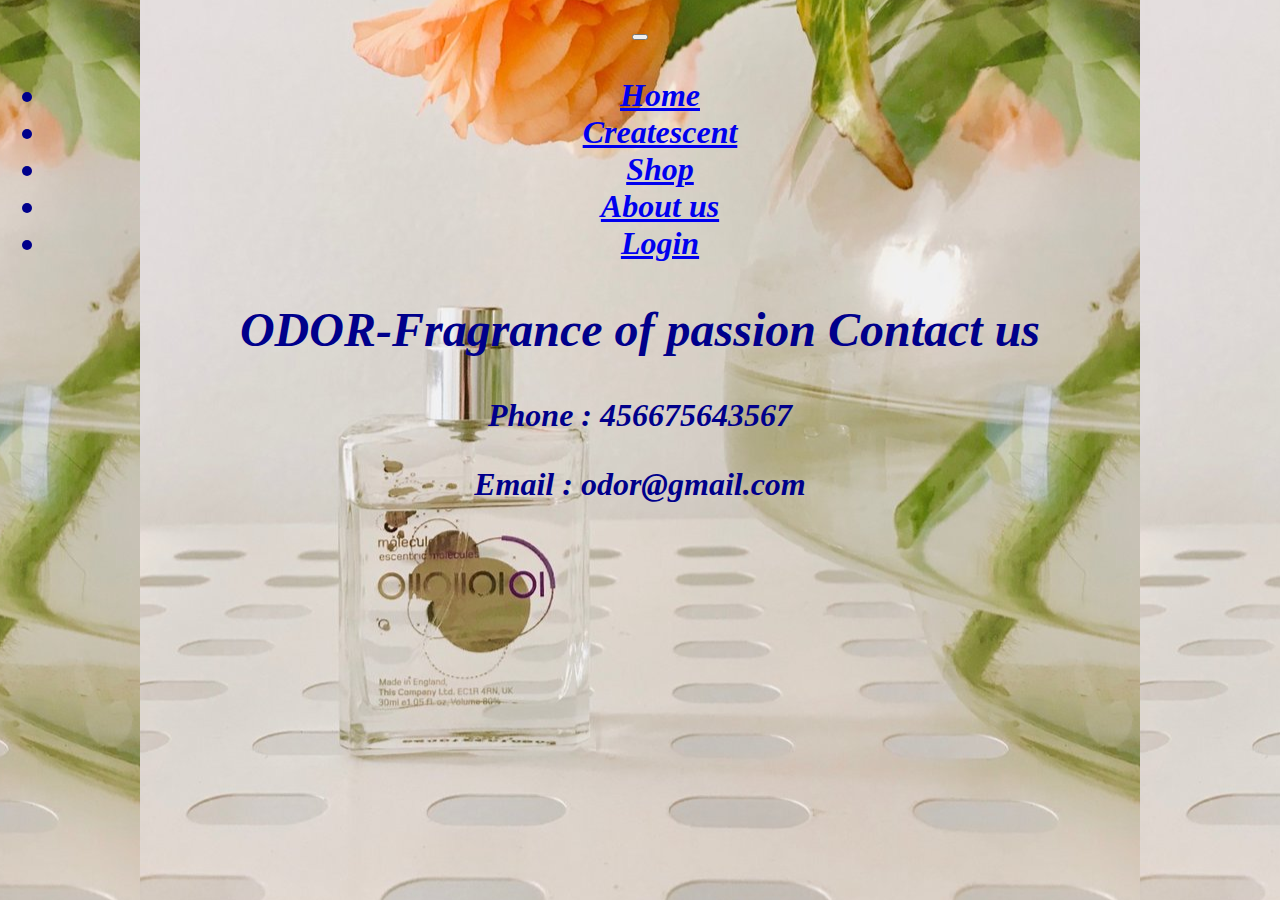
<file: about.html>
<!DOCTYPE html>
<html lang="en">
<head>
    <link rel="stylesheet" href="css\style.css" class="css">
    <link href="https://cdn.jsdelivr.net/npm/bootstrap@5.0.0-beta1/dist/css/bootstrap.min.css" rel="stylesheet" integrity="sha384-giJF6kkoqNQ00vy+HMDP7azOuL0xtbfIcaT9wjKHr8RbDVddVHyTfAAsrekwKmP1" crossorigin="anonymous">
    <meta charset="UTF-8">
    <meta name="viewport" content="width=device-width, initial-scale=1.0">
    <title>Document</title>
</head>
<body class="about"> 
    <nav class="navbar navbar-expand-lg navbar-light bg-light">
        <div class="container-fluid">
          <a class="navbar-brand" href="#"></a>
          <button class="navbar-toggler" type="button" data-bs-toggle="collapse" data-bs-target="#navbarNav" aria-controls="navbarNav" aria-expanded="false" aria-label="Toggle navigation">
            <span class="navbar-toggler-icon"></span>
          </button>
          <div class="collapse navbar-collapse" id="navbarNav">
            <ul class="navbar-nav">
              <li class="nav-item">
                <a class="nav-link active" aria-current="page" href="index.php">Home</a>
              </li>
              <li class="nav-item">
                <a class="nav-link" href="create.php">Createscent</a>
              </li>
              <li class="nav-item">
                <a class="nav-link" href="shop.php">Shop</a>
              </li>
              <li class="nav-item">
                <a class="nav-link" href="about.php">About us</a>
              </li>
              <li class="nav-item">
                <a class="nav-link" href="login.php">Login</a>
              </li>
              
            </ul>
          </div>
        </div>
      </nav>

    <h2>ODOR-Fragrance of passion Contact us </h2>
    <P>Phone : 456675643567</P>
    <p>Email : odor@gmail.com</p>
    <script src="https://cdn.jsdelivr.net/npm/bootstrap@5.0.0-beta1/dist/js/bootstrap.bundle.min.js" integrity="sha384-ygbV9kiqUc6oa4msXn9868pTtWMgiQaeYH7/t7LECLbyPA2x65Kgf80OJFdroafW" crossorigin="anonymous"></script>
</body>
</html>
</file>
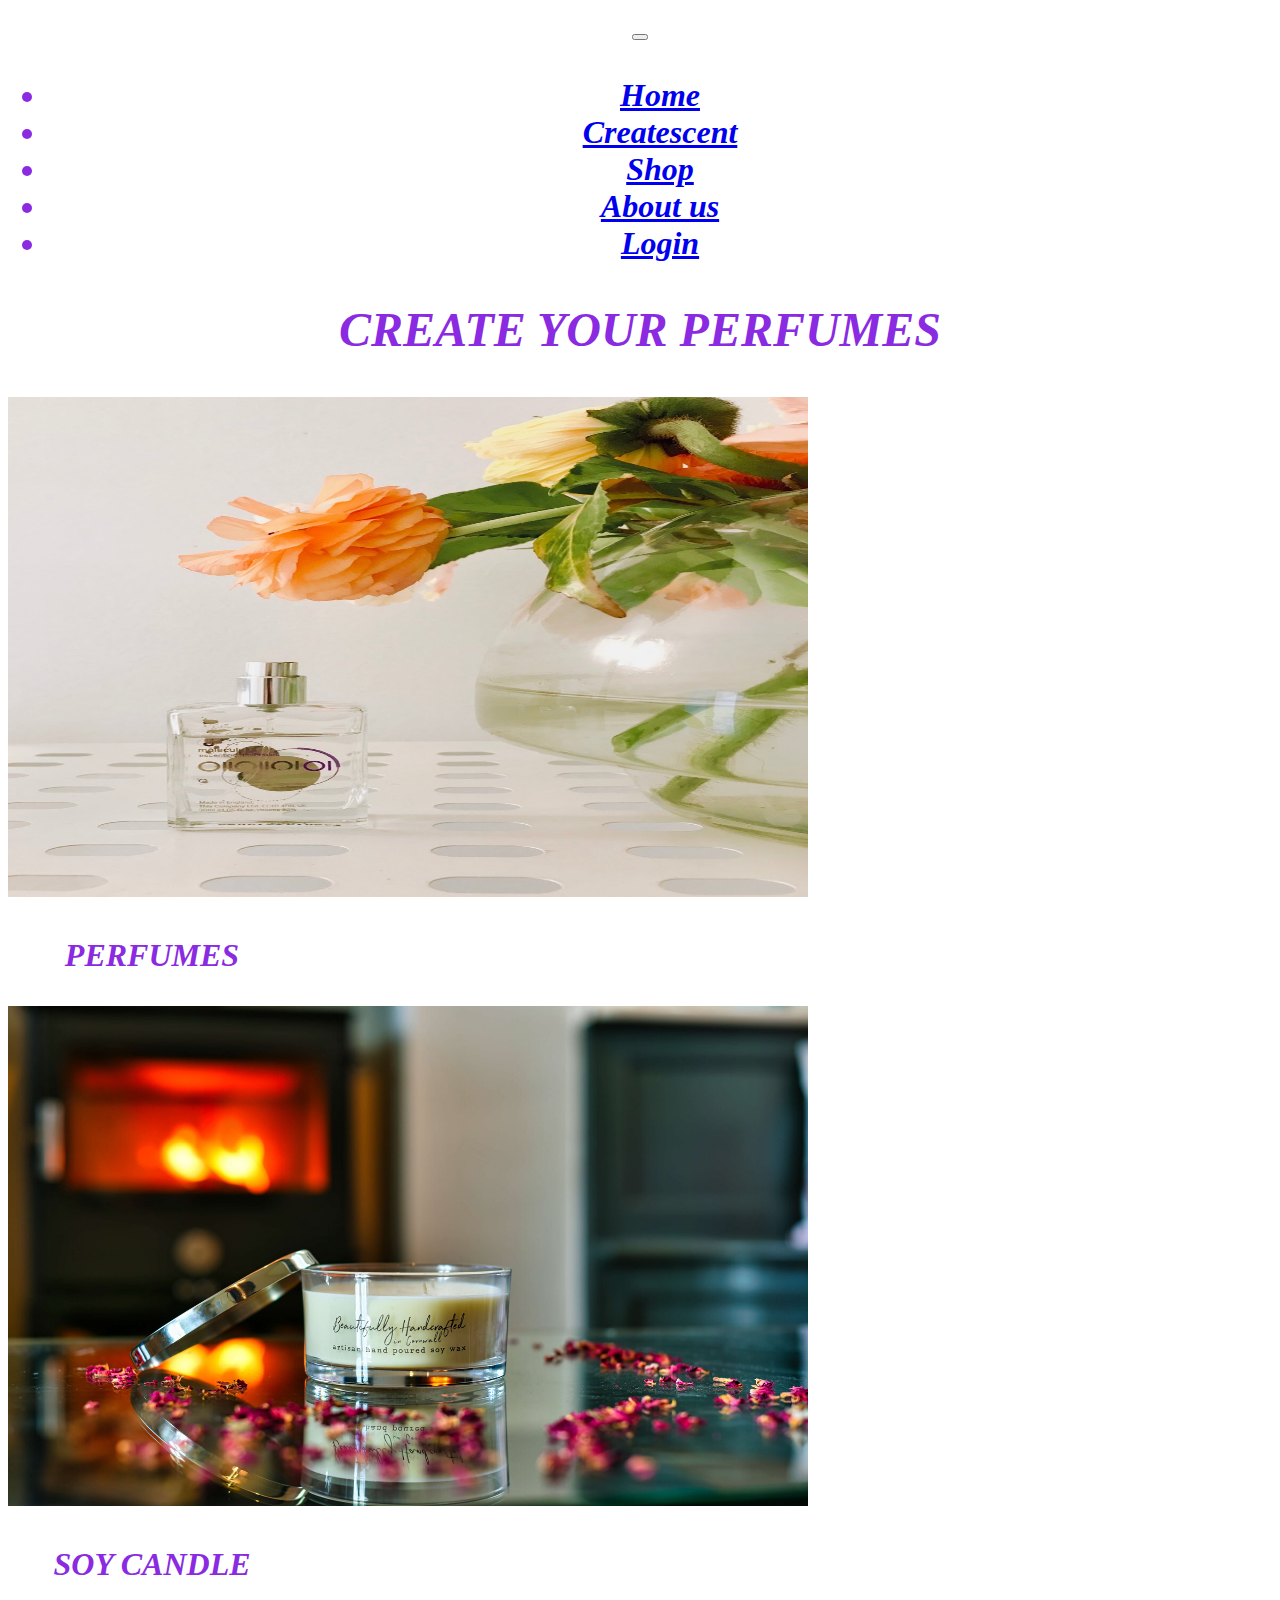
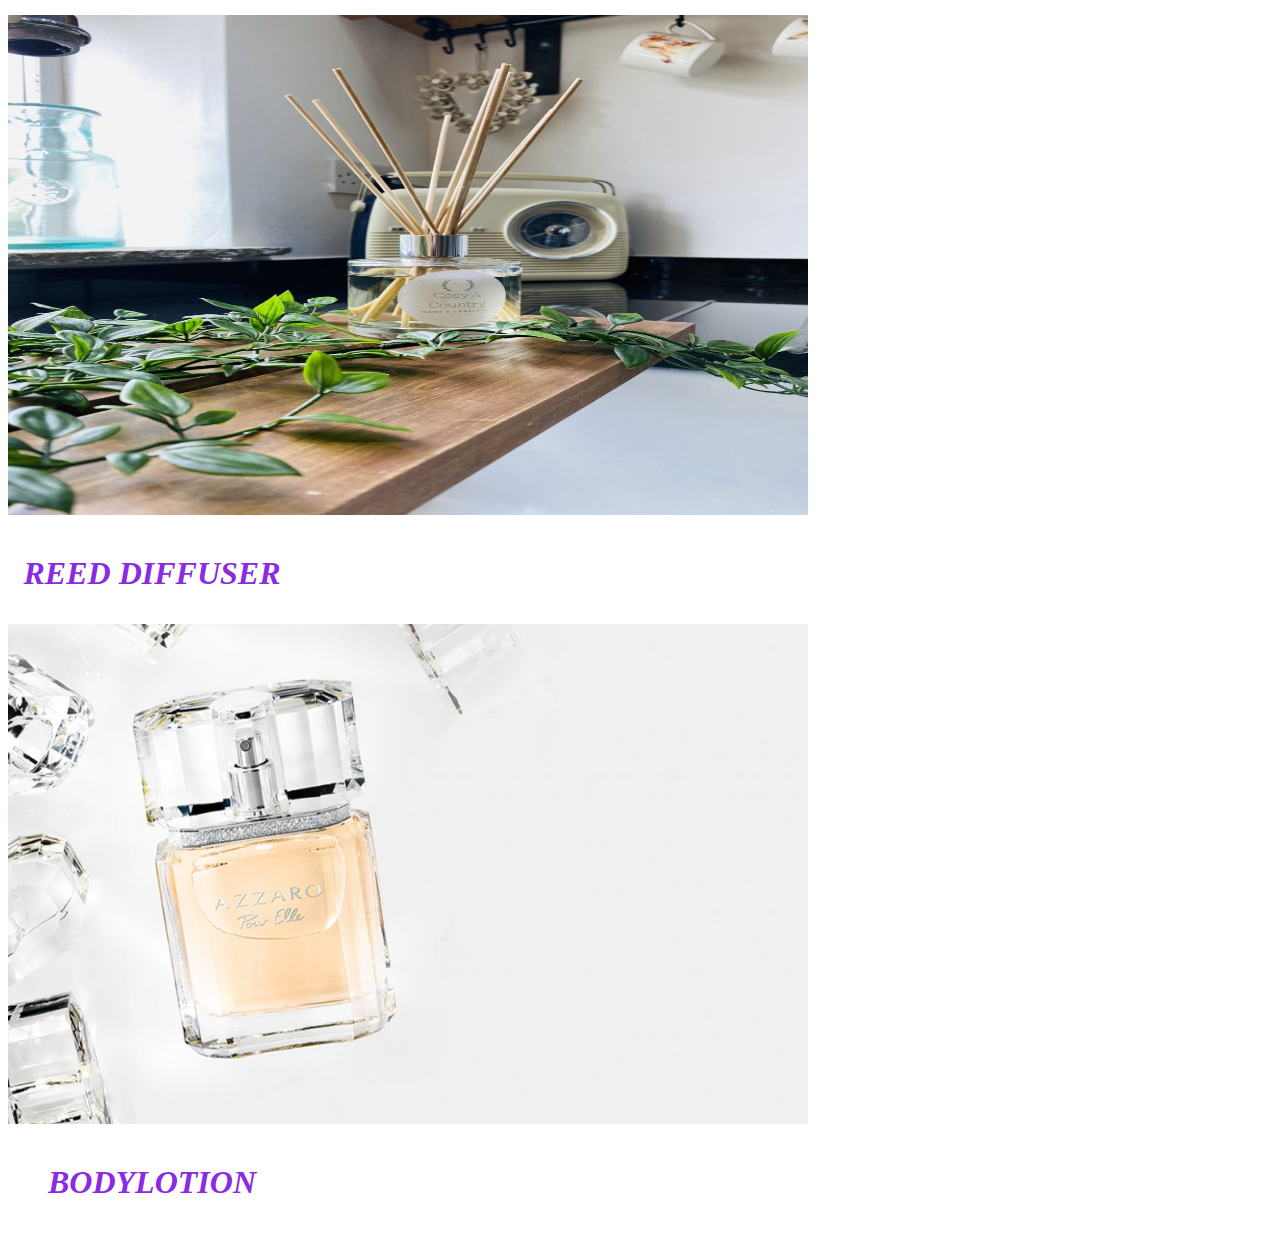
<file: create.html>
<!DOCTYPE html>
<html lang="en">
<head>
    <link rel="stylesheet" href="css\style.css" class="css">
    <link href="https://cdn.jsdelivr.net/npm/bootstrap@5.0.0-beta1/dist/css/bootstrap.min.css" rel="stylesheet" integrity="sha384-giJF6kkoqNQ00vy+HMDP7azOuL0xtbfIcaT9wjKHr8RbDVddVHyTfAAsrekwKmP1" crossorigin="anonymous">
    <meta charset="UTF-8">
    <meta name="viewport" content="width=device-width, initial-scale=1.0">
    <title>Document</title>
</head>
<body class="create"> 
    <nav class="navbar navbar-expand-lg navbar-light bg-light">
        <div class="container-fluid">
          <a class="navbar-brand" href="#"></a>
          <button class="navbar-toggler" type="button" data-bs-toggle="collapse" data-bs-target="#navbarNav" aria-controls="navbarNav" aria-expanded="false" aria-label="Toggle navigation">
            <span class="navbar-toggler-icon"></span>
          </button>
          <div class="collapse navbar-collapse" id="navbarNav">
            <ul class="navbar-nav">
              <li class="nav-item">
                <a class="nav-link active" aria-current="page" href="index.php">Home</a>
              </li>
              <li class="nav-item">
                <a class="nav-link" href="create.php">Createscent</a>
              </li>
              <li class="nav-item">
                <a class="nav-link" href="shop.php">Shop</a>
              </li>
              <li class="nav-item">
                <a class="nav-link" href="about.php">About us</a>
              </li>
              <li class="nav-item">
                <a class="nav-link" href="login.php">Login</a>
              </li>
              
            </ul>
          </div>
        </div>
      </nav>

    <h2>CREATE YOUR PERFUMES</h2>
    <div class="container">
        <div class="row">
            <div class="col col-12 col-sm-12 col-md-6 col-lg-6 col-xl-3 col-xl-xl-3">
                <div class="card" style="width: 18rem;">
                    <img src="images\perf2.jpeg" class="card-img-top" alt="..." height="500" width="800">
                    <div class="card-body">
                      <p class="card-text">PERFUMES</p>
                    </div>
                  </div>
            </div>
            <div class="col col-12 col-sm-12 col-md-6 col-lg-6 col-xl-3 col-xl-xl-3">
                <div class="card" style="width: 18rem;">
                    <img src="images\perf6.jpeg" class="card-img-top" alt="..." height="500" width="800">
                    <div class="card-body">
                      <p class="card-text">SOY CANDLE</p>
                    </div>
                  </div>
            </div>
            <div class="col col-12 col-sm-12 col-md-6 col-lg-6 col-xl-3 col-xl-xl-3">
                <div class="card" style="width: 18rem;">
                    <img src="images\perf7.jpeg" class="card-img-top" alt="..." height="500" width="800">
                    <div class="card-body">
                      <p class="card-text">REED DIFFUSER</p>
                    </div>
                  </div>
            </div>
            <div class="col col-12 col-sm-12 col-md-6 col-lg-6 col-xl-3 col-xl-xl-3">
                <div class="card" style="width: 18rem;">
                    <img src="images\perf8.jpeg" class="card-img-top" alt="..." height="500" width="800">
                    <div class="card-body">
                      <p class="card-text">BODYLOTION</p>
                    </div>
                  </div>
            </div>
        </div>
    </div>
    <script src="https://cdn.jsdelivr.net/npm/bootstrap@5.0.0-beta1/dist/js/bootstrap.bundle.min.js" integrity="sha384-ygbV9kiqUc6oa4msXn9868pTtWMgiQaeYH7/t7LECLbyPA2x65Kgf80OJFdroafW" crossorigin="anonymous"></script>
</body>
</html>
</file>
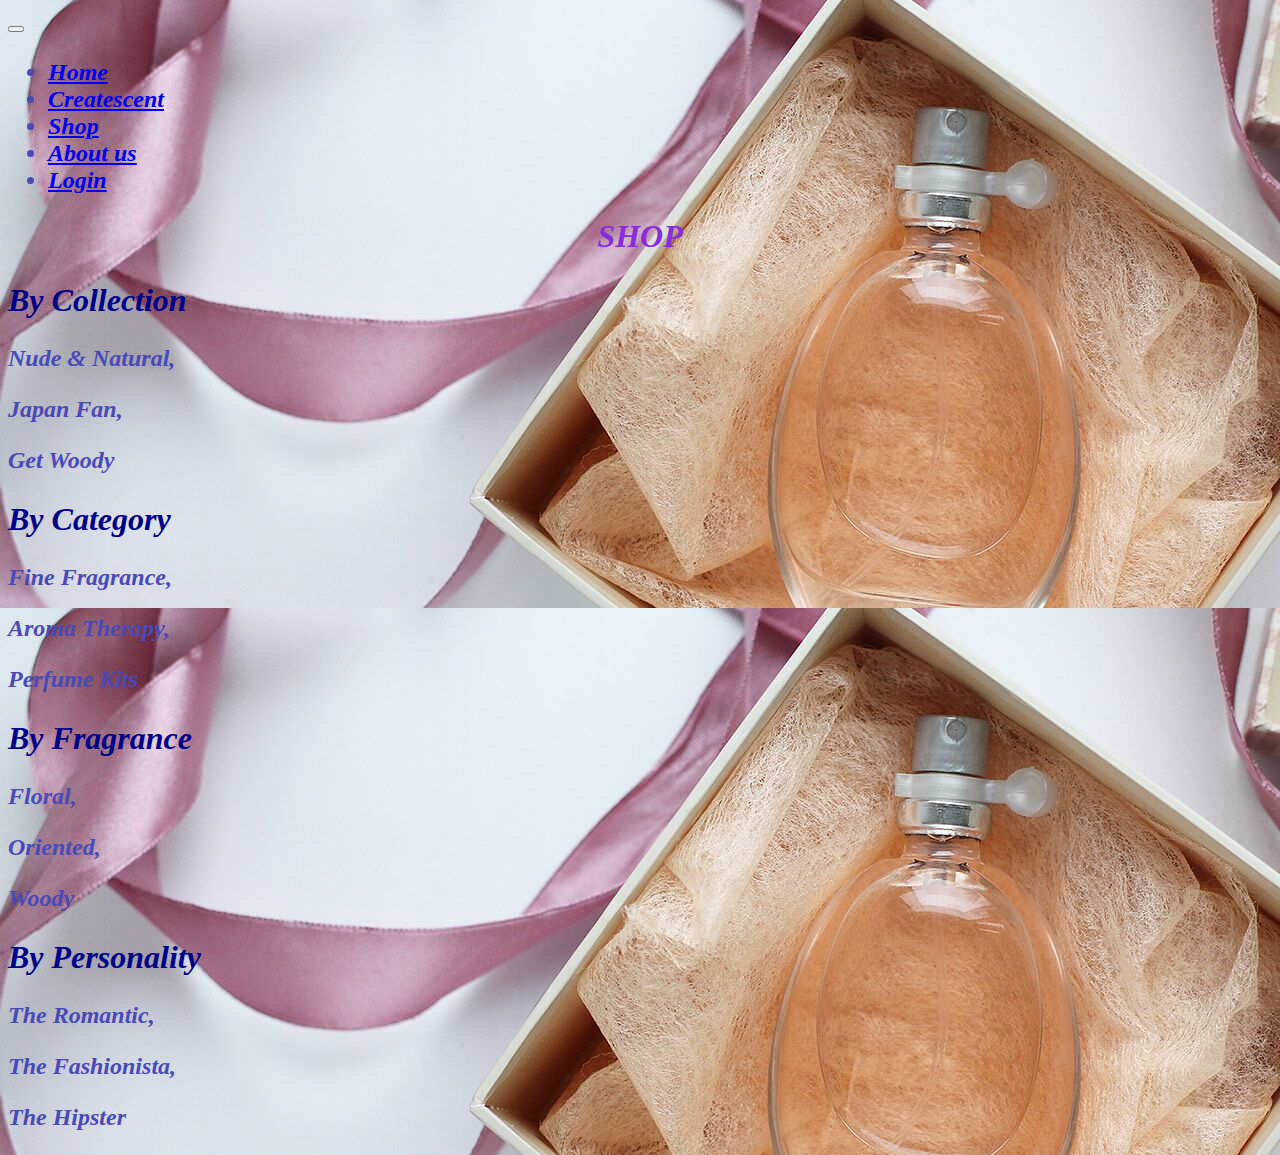
<file: shop.html>
<!DOCTYPE html>
<html lang="en">
<head>
    <link rel="stylesheet" href="css\style.css" class="css">
    <link href="https://cdn.jsdelivr.net/npm/bootstrap@5.0.0-beta1/dist/css/bootstrap.min.css" rel="stylesheet" integrity="sha384-giJF6kkoqNQ00vy+HMDP7azOuL0xtbfIcaT9wjKHr8RbDVddVHyTfAAsrekwKmP1" crossorigin="anonymous">
    <meta charset="UTF-8">
    <meta name="viewport" content="width=device-width, initial-scale=1.0">
    <title>Document</title>
</head>
<body class="shop"> 
    <nav class="navbar navbar-expand-lg navbar-light bg-light">
        <div class="container-fluid">
          <a class="navbar-brand" href="#"></a>
          <button class="navbar-toggler" type="button" data-bs-toggle="collapse" data-bs-target="#navbarNav" aria-controls="navbarNav" aria-expanded="false" aria-label="Toggle navigation">
            <span class="navbar-toggler-icon"></span>
          </button>
          <div class="collapse navbar-collapse" id="navbarNav">
            <ul class="navbar-nav">
              <li class="nav-item">
                <a class="nav-link active" aria-current="page" href="index.php">Home</a>
              </li>
              <li class="nav-item">
                <a class="nav-link" href="create.php">Createscent</a>
              </li>
              <li class="nav-item">
                <a class="nav-link" href="shop.php">Shop</a>
              </li>
              <li class="nav-item">
                <a class="nav-link" href="about.php">About us</a>
              </li>
              <li class="nav-item">
                <a class="nav-link" href="login.php">Login</a>
              </li>
              
            </ul>
          </div>
        </div>
      </nav>

    <h1 class="create">SHOP</h1>
    <h2 class="hhh">By Collection</h2>
    <p>Nude & Natural,</p>
    <p>Japan Fan,</p>
    <p>Get Woody</p>
    <h2 class="hhh">By Category</h2>
    <p>Fine Fragrance,</p>
    <p>Aroma Therapy,</p>
    <p>Perfume Kits</p>
    <h2 class="hhh">By Fragrance</h2>
    <p>Floral,</p>
    <p>Oriented,</p>
    <p>Woody</p>
    <h2 class="hhh">By Personality</h2>
    <p>The Romantic,</p>
    <p>The Fashionista,</p>
    <p>The Hipster</p>
    
    <script src="https://cdn.jsdelivr.net/npm/bootstrap@5.0.0-beta1/dist/js/bootstrap.bundle.min.js" integrity="sha384-ygbV9kiqUc6oa4msXn9868pTtWMgiQaeYH7/t7LECLbyPA2x65Kgf80OJFdroafW" crossorigin="anonymous"></script>
</body>
</html>
</file>
